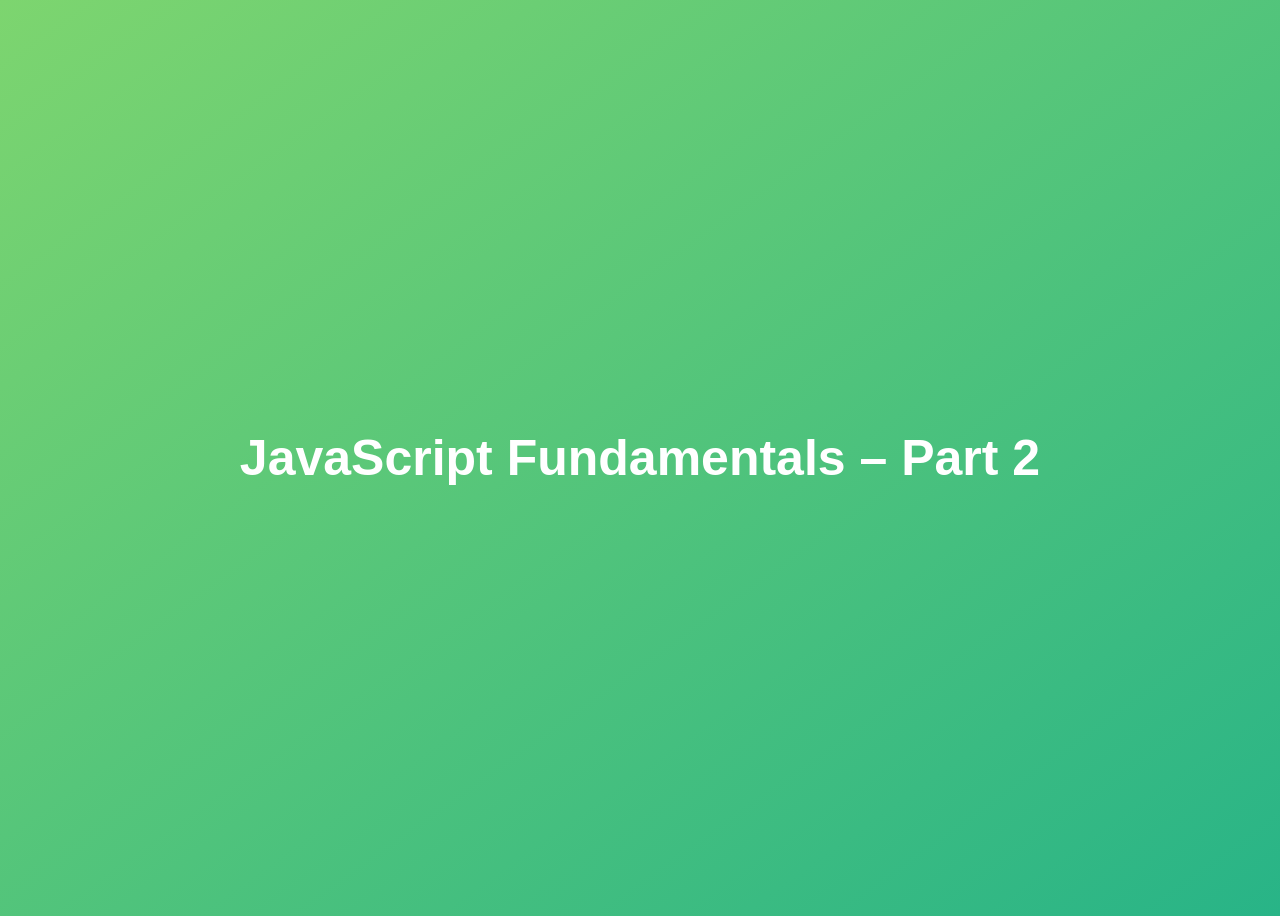
<file: Section-2 Fundamentals/index.html>
<!DOCTYPE html>
<html lang="en">
  <head>
    <meta charset="UTF-8" />
    <meta name="viewport" content="width=device-width, initial-scale=1.0" />
    <meta http-equiv="X-UA-Compatible" content="ie=edge" />
    <title>JavaScript Fundamentals – Part 2</title>
    <style>
      body {
        height: 100vh;
        display: flex;
        align-items: center;
        background: linear-gradient(to top left, #28b487, #7dd56f);
      }
      h1 {
        font-family: sans-serif;
        font-size: 50px;
        line-height: 1.3;
        width: 100%;
        padding: 30px;
        text-align: center;
        color: white;
      }
    </style>
  </head>
  <body>
    <h1>JavaScript Fundamentals – Part 2</h1>
    <script src="script.js"></script>
  </body>
</html>
</file>
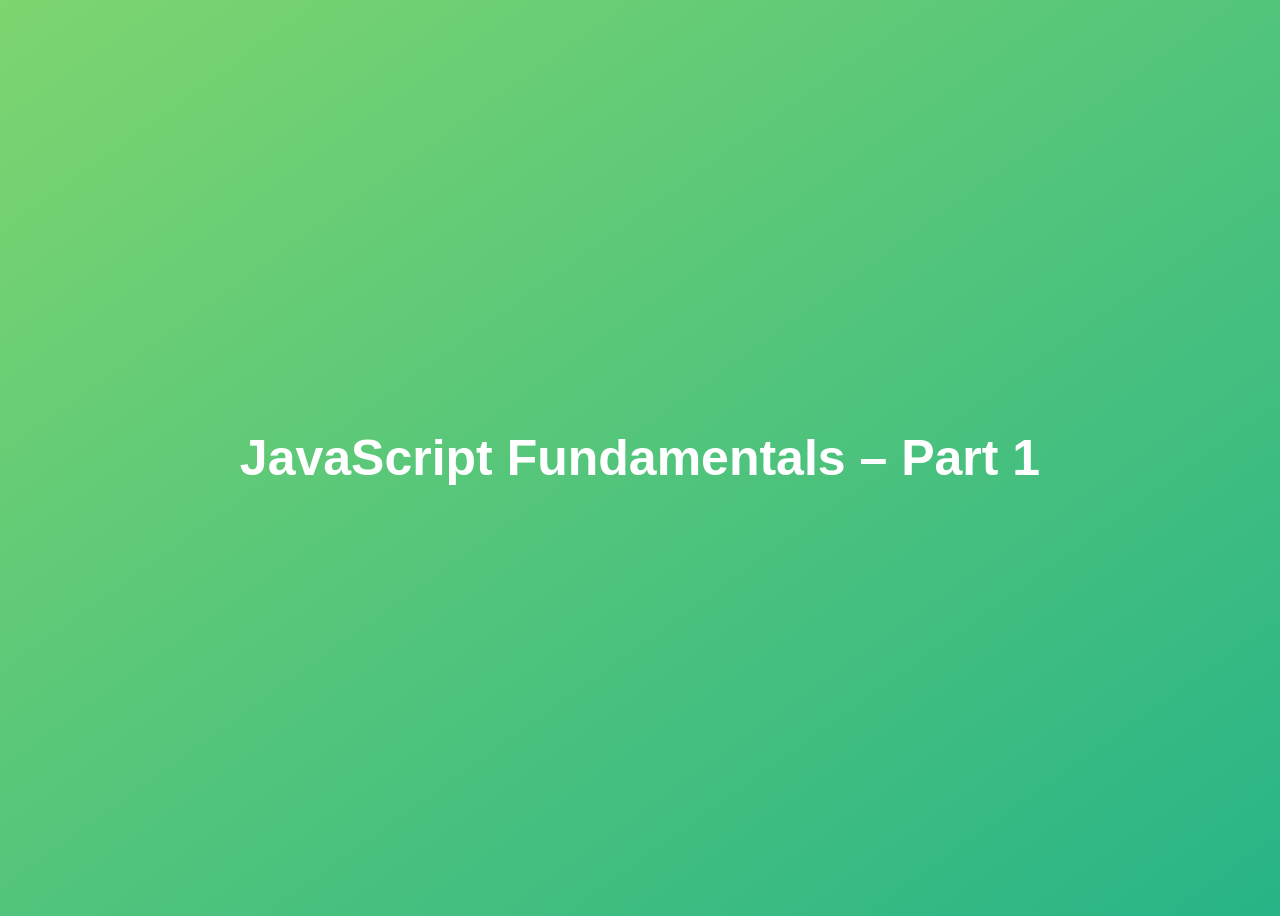
<file: Section-1 Fundamentals/runner.html>
<!DOCTYPE html>
<html lang="en">
  <head>
    <meta charset="UTF-8" />
    <meta name="viewport" content="width=device-width, initial-scale=1.0" />
    <meta http-equiv="X-UA-Compatible" content="ie=edge" />
    <title>JavaScript Fundamentals – Part 1</title>
    <style>
      body {
        height: 100vh;
        display: flex;
        align-items: center;
        background: linear-gradient(to top left, #28b487, #7dd56f);
      }
      h1 {
        font-family: sans-serif;
        font-size: 50px;
        line-height: 1.3;
        width: 100%;
        padding: 30px;
        text-align: center;
        color: white;
      }
    </style>
  </head>
  <body>
    <h1>JavaScript Fundamentals – Part 1</h1>
  </body>
  
  <script src="script.js"></script>
</html>
</file>
